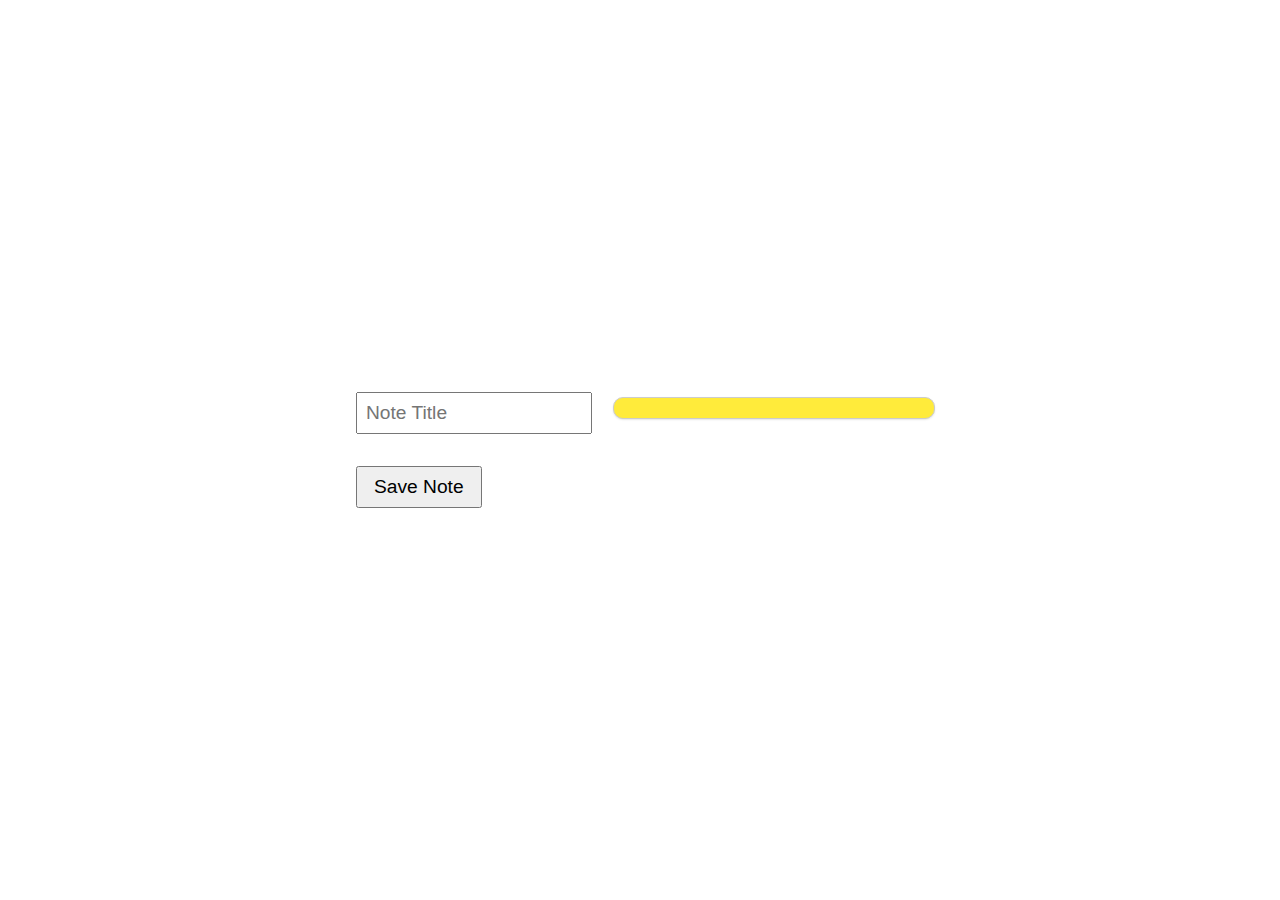
<file: index.html>
<!DOCTYPE html>
<html lang="ko-KR">
  <head>
    <meta charset="UTF-8" />
    <meta http-equiv="X-UA-Compatible" content="IE=edge" />
    <meta name="viewport" content="width=device-width, initial-scale=1.0" />
    <title>메모장</title>
    <link
      rel="stylesheet"
      href="https://uicdn.toast.com/editor/latest/toastui-editor.min.css"
    />
    <link rel="stylesheet" href="styles/style.css" />
    <script src="https://uicdn.toast.com/editor/latest/toastui-editor-all.min.js"></script>
  </head>
  <body>
    <main>
      <section>
        <input type="text" name="" id="title" placeholder="Note Title" />
        <div id="editor"></div>
        <!--에디터 들어갈자리-->
        <button id="saveNoteBtn" onclick="saveNote()">Save Note</button>
      </section>
      <section id="display"></section>
    </main>
    <script src="notefunc.js"></script>
  </body>
</html>
</file>
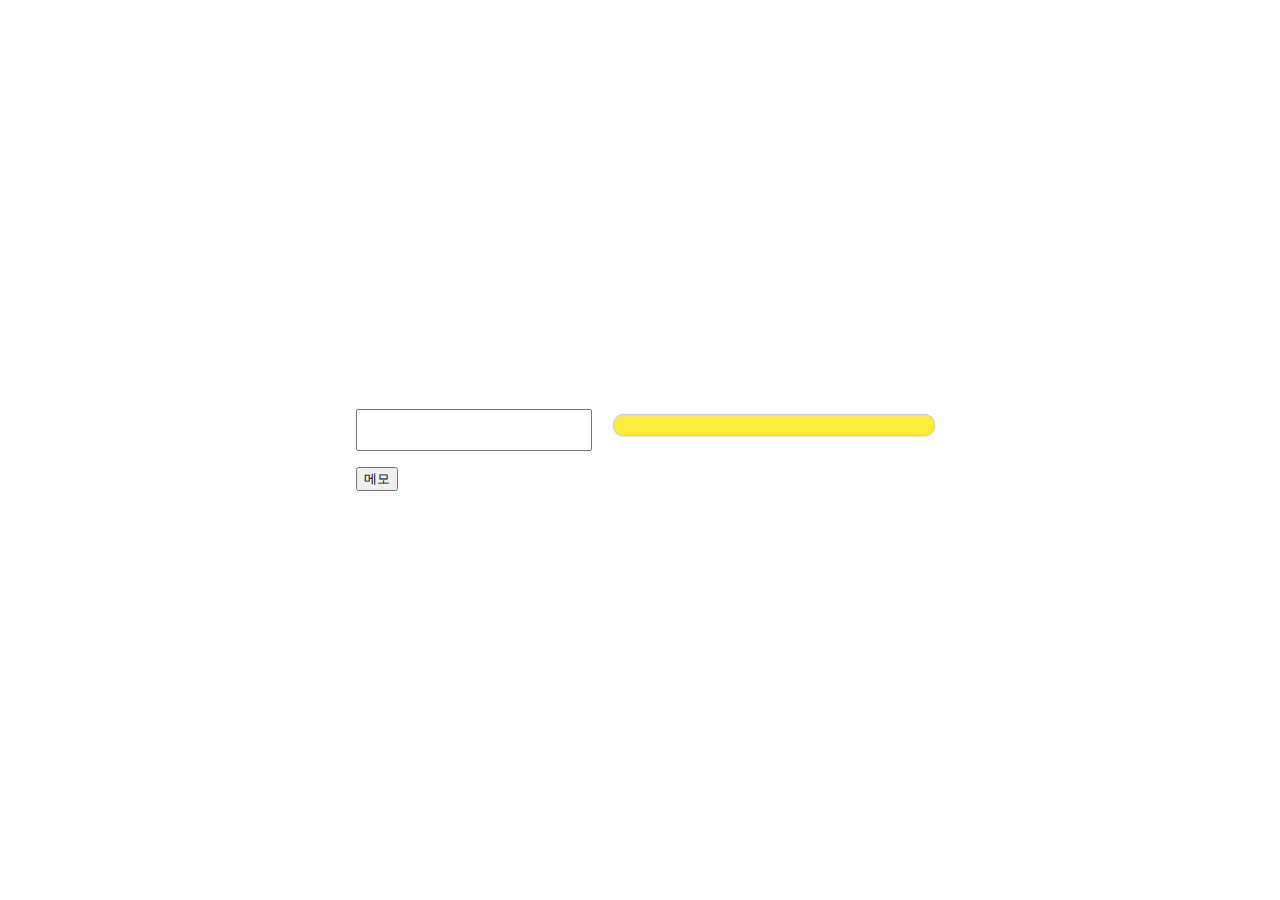
<file: 로컬스토리지.html>
<!DOCTYPE html>
<html lang="ko-KR">
  <head>
    <meta charset="UTF-8" />
    <meta http-equiv="X-UA-Compatible" content="IE=edge" />
    <meta name="viewport" content="width=device-width, initial-scale=1.0" />
    <link
      rel="stylesheet"
      href="https://uicdn.toast.com/editor/latest/toastui-editor.min.css"
    />
    <link rel="stylesheet" href="styles/style.css" />
    <script src="https://uicdn.toast.com/editor/latest/toastui-editor-all.min.js"></script>
  </head>
  <body>
    <main>
      <section>
        <input type="text" name="" id="title" />
        <div id="editor"></div>
        <button onclick="saveNote()">메모</button>
      </section>
      <section id="display"></section>
    </main>

    <script>
      let allMemo = JSON.parse(localStorage.getItem("allMemo"));
      allMemo = allMemo ?? []; //이 부분은 로컬 스토리지에서 "allMemo"라는 키로 저장된 데이터를 가져와서 JSON으로 파싱하여 변수 allMemo에 저장합니다. 만약 해당 키로 저장된 데이터가 없으면 빈 배열을 할당합니다.

      const Editor = toastui.Editor;

      const editor = new Editor({
        el: document.querySelector("#editor"),
        height: "600px",
        initialEditType: "markdown",
        previewStyle: "vertical",
      });
      // toastui.Editor 모듈을 사용하여 메모 내용을 작성할 수 있는 WYSIWYG 에디터를 생성합니다. 이 때, 에디터가 생성될 DOM 요소를 el 속성에 지정하고, 에디터의 높이, 초기 에디터 타입, 미리 보기 스타일 등을 설정합니다.

      // editor.getHTML()
      // editor.getMarkdown()

      render();

      function saveNote() {
        const title = document.getElementById("title").value; // title 변수를 정의하고, 이 변수에 document 객체의 getElementById() 메소드를 사용하여 HTML 문서 내에서 id가 "title"인 요소를 찾습니다.
        // const content = document.getElementById("content").value;
        const content = editor.getHTML(); // content 변수를 정의하고, editor 객체의 getHTML() 메소드를 호출하여 에디터의 HTML 콘텐츠를 가져와 content 변수에 저장합니다.

        allMemo.push({ title, content, len: allMemo.length }); // 배열에 새로운 객체를 추가합니다. 이 객체는 title, content, 그리고 len 프로퍼티를 가지며, title 변수와 content 변수에서 가져온 값을 할당합니다.

        localStorage.setItem("allMemo", JSON.stringify(allMemo)); // localStorage 객체의 setItem() 메소드를 사용하여 allMemo 배열을 JSON 문자열로 변환하여 allMemo이라는 키와 함께 저장합니다.
        render(); // render() 함수를 호출하여 메모 목록을 다시 렌더링합니다.
      }

      function render() {
        //render 함수가 하는일을 알아보자
        const display = document.getElementById("display"); //HTML 문서에서 'id' 가 "display"인 요소를 찾아 "display" 변수에 할당 이 요소는 메모가 표시될 영역을 나타냄
        display.innerHTML = ""; // 'display' 요소의 내용을 모두 지웁니다. 이것은 이전에 표시 된 메모가 있을 경우에 해당됩니다.

        for (const item of allMemo) {
          //'allMemo' 배열의 모든 요소에 대해 반복합니다. 각 요소는 메모 데이터를 나타냅니다.
          const saveTitle = document.createElement("h2"); //새로운 'h2' 요소를 생성하고 'saveTitle' 변수에 할당합니다. 이것은 메모의 제목을 표시할 요소입니다.
          const saveContent = document.createElement("div"); //새로운 'div' 요소를 생성하고 'saveContent' 변수에 할당합니다. 이것은 메모의 내용을 표시할 요소입니다.
          const saveId = document.createElement("p"); //새로운 'p'요소를 생성하고 'saveId' 변수에 할당합니다. 이것은 메모의 고유한 ID를 표시할 요소입니다.
          const deleteMemoBtn = document.createElement("button"); //새로운 'button' 요소를 생성하고 'deleteMemoBtn' 변수에 할당합니다. 이것은 메모를 삭제하기 위한 버튼입니다.
          //const updateMemobtn = document.createElement("button");

          saveTitle.textContent = item.title; //'saveTitle' 요소에 메모 제목을 설정합니다.
          saveContent.innerHTML = item.content; //'saveContent' 요소에 메모 내용을 설정합니다.
          saveId.textContent = item.len + 1; //'saveId' 요소에 메모의 고유한 ID를 설정합니다. 여기서 'item.len'은 'allMemo' 배열의 길이를 나타내고, '+1'은 새로운 메모가 추가될 경우 이전 메모와 구분하기 위해 사용됩니다.
          deleteMemoBtn.textContent = "삭제"; //deleteMemoBtn 요소에 "삭제"라는 텍스트를 설정합니다.
          deleteMemoBtn.setAttribute("id", item.len); //deleteMemoBtn 요소에 id 속성을 설정합니다. 이것은 나중에 해당 메모를 삭제할 때 사용됩니다.
          deleteMemoBtn.setAttribute("onclick", "remove()"); //deleteMemoBtn 요소에 onclick 이벤트를 설정합니다. 이것은 버튼이 클릭되었을 때 remove() 함수가 실행됨을 나타냅니다.

          display.appendChild(saveId); // 메소드를 사용하여 생성된 요소를 display 요소의 자식으로 추가합니다.
          display.appendChild(saveTitle);
          display.appendChild(saveContent);
          display.appendChild(deleteMemoBtn);
          //display.appendChild(updateMemoBtn);
        }
      }

      function remove() {
        // console.log(event.srcElement.id);
        // console.log(allMemo);
        const idx = allMemo.find((item) => item.len == event.srcElement.id);
        if (idx) {
          allMemo.splice(
            allMemo.findIndex((item) => item.len == idx.len),
            1
          );
        }
        localStorage.setItem("allMemo", JSON.stringify(allMemo));
        render();
      }
    </script>
  </body>
</html>
</file>
<file: styles/style.css>
/* styles/style.css */

body {
  display: flex;
  justify-content: center;
  align-items: center;
  min-height: 100vh;
  margin: 0;
  font-family: Arial, sans-serif;
}

main {
  display: flex;
  justify-content: space-around;
  align-items: flex-start;
  width: 100%;
  max-width: 1200px;
  padding: 300px;
  box-sizing: border-box;
}

section {
  flex: 1;
  margin: 0 1rem;
}

input#title {
  width: 100%;
  margin-bottom: 1rem;
  padding: 0.5rem;
  font-size: 1.2rem;
  box-sizing: border-box;
}

button#saveNoteBtn {
  margin-top: 1rem;
  padding: 0.5rem 1rem;
  font-size: 1.2rem;
  cursor: pointer;
}

#display {
  background-color: #ffeb3b;
  border: 1px solid #ccc;
  box-shadow: 0 1px 2px rgba(0, 0, 0, 0.1);
  border-radius: 10px;
  min-width: 300px;
  padding: 10px;
  margin: 5px;
  overflow-wrap: break-word;
  overflow-y: scroll;
  max-height: 600px;
}

#display img {
  max-width: 100%;
  height: auto;
}

.memo-btn {
  display: inline-block;
  margin: 5px 35px;
  font-size: 16px;
  padding: 10px 20px;
  cursor: pointer;
  transition: transform 0.3s;
}

.memo-btn:hover {
  transform: scale(1.1);
}
.delete-btn .update-btn {
  background-color: #eb902e; /* Green */
  color: white;
}
</file>
